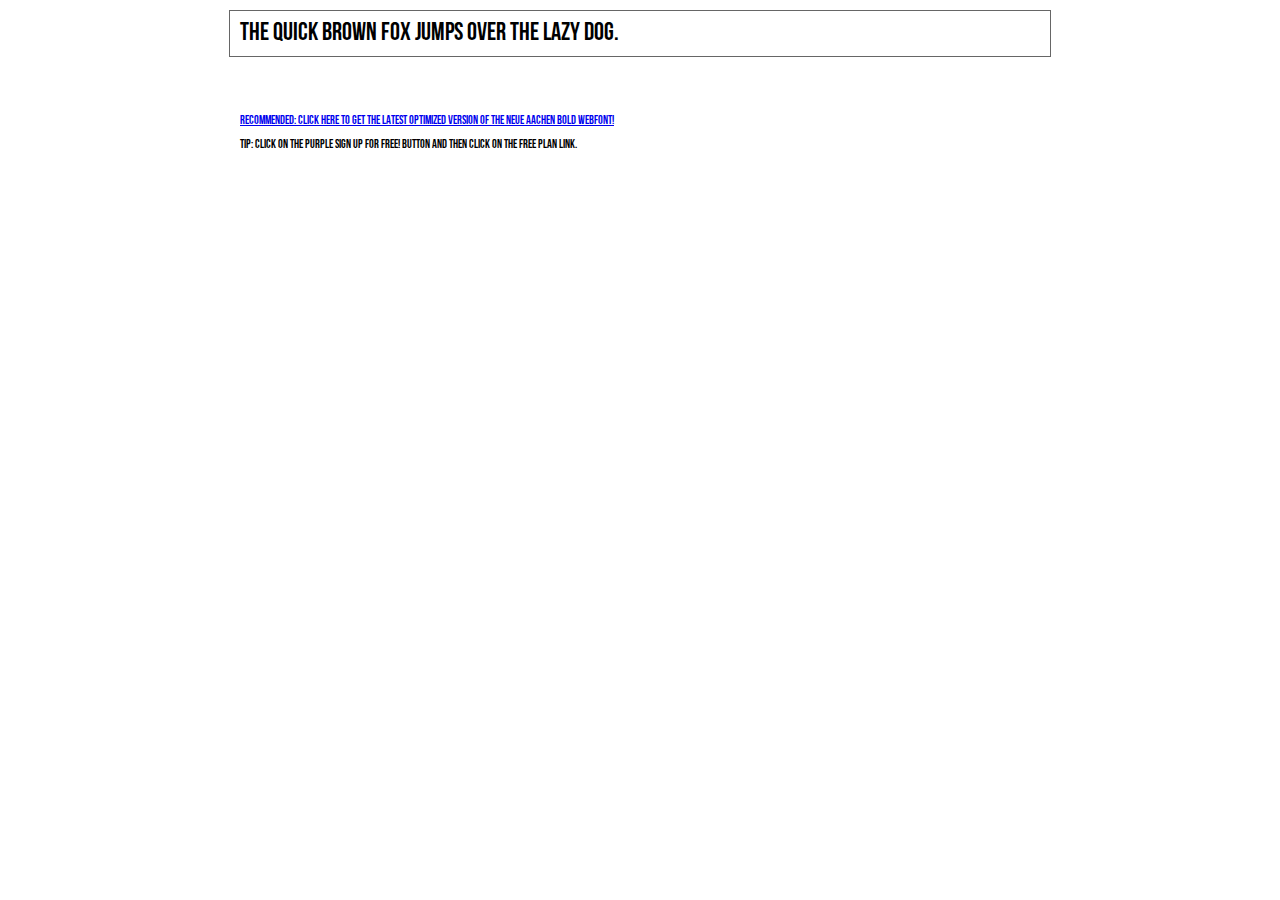
<file: fonts/BebasNeue-Bold_0ae7a96263ad2d4a6793335396e6e2cf/demo.html>
<!DOCTYPE html PUBLIC "-//W3C//DTD XHTML 1.0 Transitional//EN" "http://www.w3.org/TR/xhtml1/DTD/xhtml1-transitional.dtd">
<html xmlns="http://www.w3.org/1999/xhtml">
<head>
	<meta http-equiv="Content-Type" content="text/html; charset=utf-8" />
	<title>@font-face Demo</title>
	<link rel="stylesheet" href="fonts.css" type="text/css" charset="utf-8" />
	<style type="text/css">
	body {
		background-color:white;
		font-family:Verdana,Tahoma,Arial,Sans-Serif;
		color:black;
		font-size:12px;
	}

	.demo
	{
		font-family:'Conv_BebasNeue-Bold_0ae7a96263ad2d4a6793335396e6e2cf',Sans-Serif;
		width:800px;
		margin:10px auto;
		text-align:left;
		border:1px solid #666;
		padding:10px;
	}

	.hint
	{
		font-family:'Conv_BebasNeue-Bold_0ae7a96263ad2d4a6793335396e6e2cf',Sans-Serif;
		width:800px;
		margin:10px auto;
		text-align:left;
		border:1px;
		padding:10px;
	}
	</style>
</head>
<body>
	<div class="demo" style="font-size:25px">
		The quick brown fox jumps over the lazy dog.
	</div>


	<br>
	<br>
	<div class="hint">
		<a href="http://www.fonts.com/font/itc/neue-aachen/bold/web-font?SiteId=64">Recommended: Click here to get the latest optimized version of the Neue Aachen Bold webfont!</a><br /><br />
		Tip: Click on the purple <strong>Sign Up for Free!</strong> button and then click on the <strong>FREE PLAN</strong> link.
	</div>
</body>
</html>
</file>
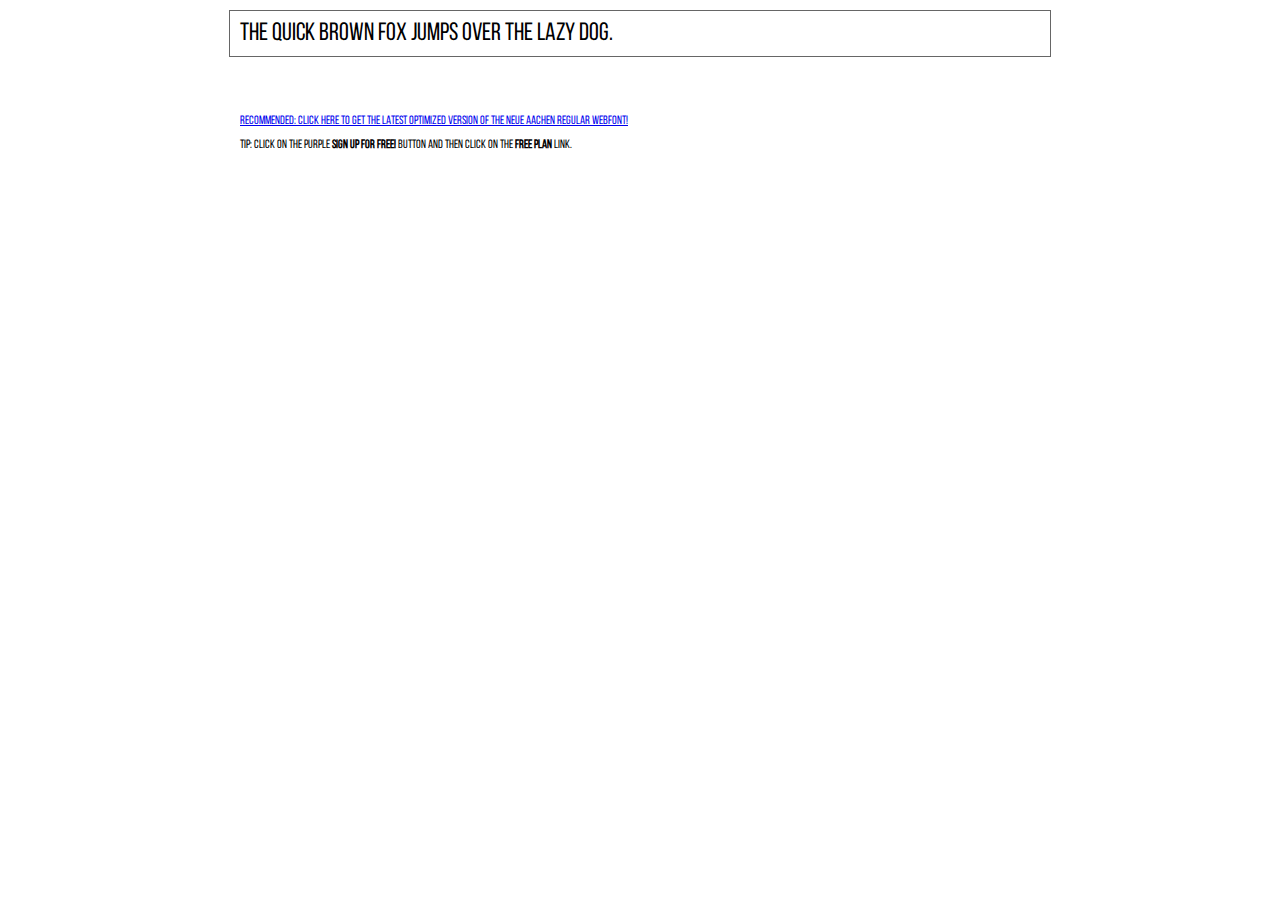
<file: fonts/BebasRegular/demo.html>
<!DOCTYPE html PUBLIC "-//W3C//DTD XHTML 1.0 Transitional//EN" "http://www.w3.org/TR/xhtml1/DTD/xhtml1-transitional.dtd">
<html xmlns="http://www.w3.org/1999/xhtml">
<head>
	<meta http-equiv="Content-Type" content="text/html; charset=utf-8" />
	<title>@font-face Demo</title>
	<link rel="stylesheet" href="fonts.css" type="text/css" charset="utf-8" />
	<style type="text/css">
	body {
		background-color:white;
		font-family:Verdana,Tahoma,Arial,Sans-Serif;
		color:black;
		font-size:12px;
	}

	.demo
	{
		font-family:'Conv_BebasRegular',Sans-Serif;
		width:800px;
		margin:10px auto;
		text-align:left;
		border:1px solid #666;
		padding:10px;
	}

	.hint
	{
		font-family:'Conv_BebasRegular',Sans-Serif;
		width:800px;
		margin:10px auto;
		text-align:left;
		border:1px;
		padding:10px;
	}
	</style>
</head>
<body>
	<div class="demo" style="font-size:25px">
		The quick brown fox jumps over the lazy dog.
	</div>


	<br>
	<br>
	<div class="hint">
		<a href="http://www.fonts.com/font/itc/neue-aachen/regular/web-font?SiteId=64">Recommended: Click here to get the latest optimized version of the Neue Aachen Regular webfont!</a><br /><br />
		Tip: Click on the purple <strong>Sign Up for Free!</strong> button and then click on the <strong>FREE PLAN</strong> link.
	</div>
</body>
</html>
</file>
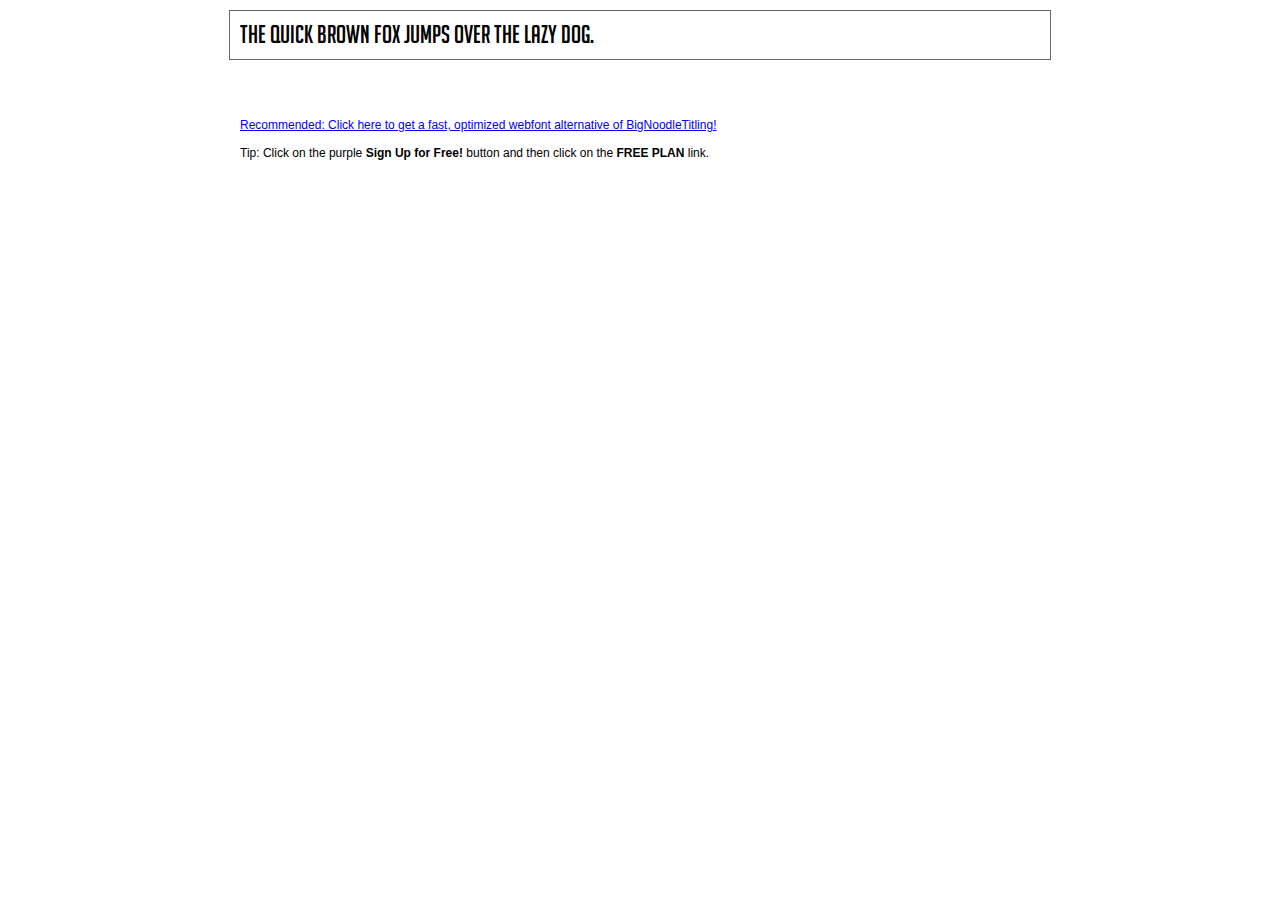
<file: fonts/big_noodle_titling/demo.html>
<!DOCTYPE html PUBLIC "-//W3C//DTD XHTML 1.0 Transitional//EN" "http://www.w3.org/TR/xhtml1/DTD/xhtml1-transitional.dtd">
<html xmlns="http://www.w3.org/1999/xhtml">
<head>
	<meta http-equiv="Content-Type" content="text/html; charset=utf-8" />
	<title>@font-face Demo</title>
	<link rel="stylesheet" href="fonts.css" type="text/css" charset="utf-8" />
	<style type="text/css">
	body {
		background-color:white;
		font-family:Verdana,Tahoma,Arial,Sans-Serif;
		color:black;
		font-size:12px;
	}

	.demo
	{
		font-family:'Conv_big_noodle_titling',Sans-Serif;
		width:800px;
		margin:10px auto;
		text-align:left;
		border:1px solid #666;
		padding:10px;
	}

	.hint
	{
		font-family:'Conv_Sansus Webissimo-Regular',Sans-Serif;
		width:800px;
		margin:10px auto;
		text-align:left;
		border:1px;
		padding:10px;
	}

	</style>
</head>
<body>
	<div class="demo" style="font-size:25px">
		The quick brown fox jumps over the lazy dog.
	</div>

	<br>
	<br>
	<div class="hint">
		<a href="http://www.font2web.com/searchfreewebfont.php?BigNoodleTitling">Recommended: Click here to get a fast, optimized webfont alternative of BigNoodleTitling!</a><br><br>
		Tip: Click on the purple <strong>Sign Up for Free!</strong> button and then click on the <strong>FREE PLAN</strong> link.
	</div>

</body>
</html>
</file>
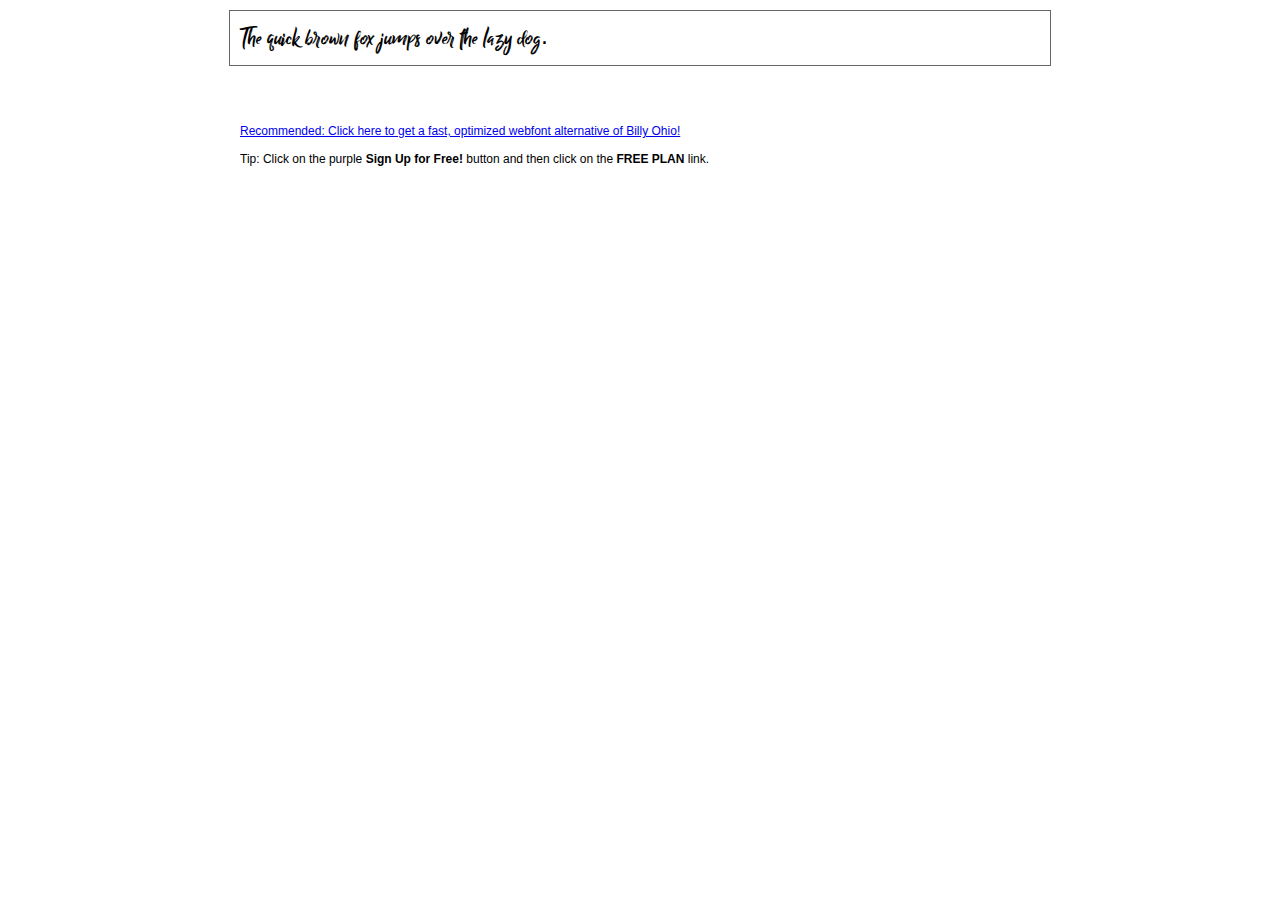
<file: fonts/Billy Ohio/demo.html>
<!DOCTYPE html PUBLIC "-//W3C//DTD XHTML 1.0 Transitional//EN" "http://www.w3.org/TR/xhtml1/DTD/xhtml1-transitional.dtd">
<html xmlns="http://www.w3.org/1999/xhtml">
<head>
	<meta http-equiv="Content-Type" content="text/html; charset=utf-8" />
	<title>@font-face Demo</title>
	<link rel="stylesheet" href="fonts.css" type="text/css" charset="utf-8" />
	<style type="text/css">
	body {
		background-color:white;
		font-family:Verdana,Tahoma,Arial,Sans-Serif;
		color:black;
		font-size:12px;
	}

	.demo
	{
		font-family:'Conv_Billy Ohio',Sans-Serif;
		width:800px;
		margin:10px auto;
		text-align:left;
		border:1px solid #666;
		padding:10px;
	}

	.hint
	{
		font-family:'Conv_Sansus Webissimo-Regular',Sans-Serif;
		width:800px;
		margin:10px auto;
		text-align:left;
		border:1px;
		padding:10px;
	}

	</style>
</head>
<body>
	<div class="demo" style="font-size:25px">
		The quick brown fox jumps over the lazy dog.
	</div>

	<br>
	<br>
	<div class="hint">
		<a href="http://www.font2web.com/searchfreewebfont.php?Billy+Ohio">Recommended: Click here to get a fast, optimized webfont alternative of Billy Ohio!</a><br><br>
		Tip: Click on the purple <strong>Sign Up for Free!</strong> button and then click on the <strong>FREE PLAN</strong> link.
	</div>

</body>
</html>
</file>
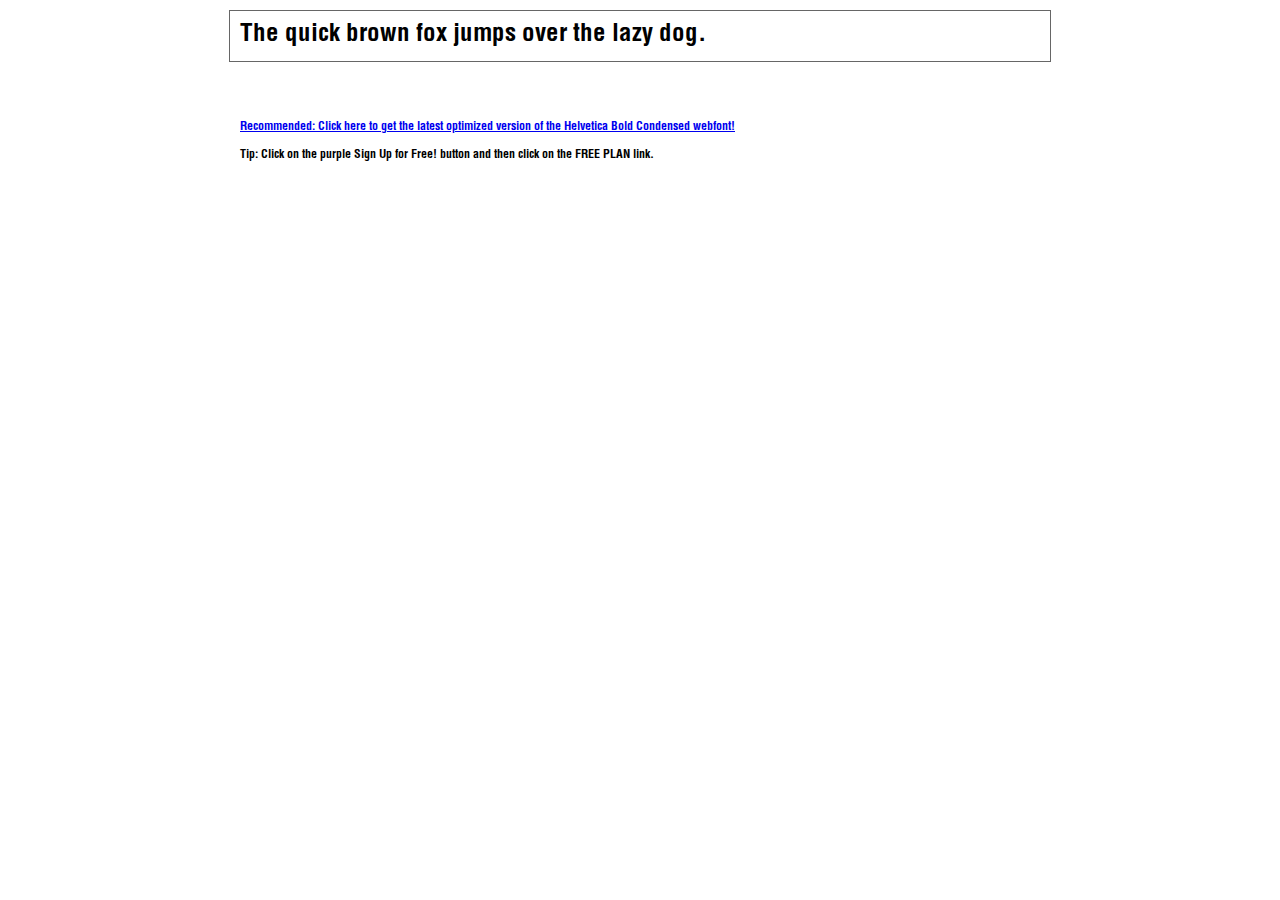
<file: fonts/HelveticaLTStd BoldCond (1)/demo.html>
<!DOCTYPE html PUBLIC "-//W3C//DTD XHTML 1.0 Transitional//EN" "http://www.w3.org/TR/xhtml1/DTD/xhtml1-transitional.dtd">
<html xmlns="http://www.w3.org/1999/xhtml">
<head>
	<meta http-equiv="Content-Type" content="text/html; charset=utf-8" />
	<title>@font-face Demo</title>
	<link rel="stylesheet" href="fonts.css" type="text/css" charset="utf-8" />
	<style type="text/css">
	body {
		background-color:white;
		font-family:Verdana,Tahoma,Arial,Sans-Serif;
		color:black;
		font-size:12px;
	}

	.demo
	{
		font-family:'Conv_HelveticaLTStd BoldCond',Sans-Serif;
		width:800px;
		margin:10px auto;
		text-align:left;
		border:1px solid #666;
		padding:10px;
	}

	.hint
	{
		font-family:'Conv_HelveticaLTStd BoldCond',Sans-Serif;
		width:800px;
		margin:10px auto;
		text-align:left;
		border:1px;
		padding:10px;
	}
	</style>
</head>
<body>
	<div class="demo" style="font-size:25px">
		The quick brown fox jumps over the lazy dog.
	</div>


	<br>
	<br>
	<div class="hint">
		<a href="http://www.fonts.com/font/linotype/helvetica/bold-condensed/web-font?SiteId=64">Recommended: Click here to get the latest optimized version of the Helvetica Bold Condensed webfont!</a><br /><br />
		Tip: Click on the purple <strong>Sign Up for Free!</strong> button and then click on the <strong>FREE PLAN</strong> link.
	</div>
</body>
</html>
</file>
<file: fonts/BebasNeue-Bold_0ae7a96263ad2d4a6793335396e6e2cf/fonts.css>
/** Generated by FG **/
@font-face {
	font-family: 'Conv_BebasNeue-Bold_0ae7a96263ad2d4a6793335396e6e2cf';
	src: url('fonts/BebasNeue-Bold_0ae7a96263ad2d4a6793335396e6e2cf.eot');
	src: local('☺'), url('fonts/BebasNeue-Bold_0ae7a96263ad2d4a6793335396e6e2cf.woff') format('woff'), url('fonts/BebasNeue-Bold_0ae7a96263ad2d4a6793335396e6e2cf.ttf') format('truetype'), url('fonts/BebasNeue-Bold_0ae7a96263ad2d4a6793335396e6e2cf.svg') format('svg');
	font-weight: normal;
	font-style: normal;
}
</file>
<file: fonts/BebasRegular/fonts.css>
/** Generated by FG **/
@font-face {
	font-family: 'Conv_BebasRegular';
	src: url('fonts/BebasRegular.eot');
	src: local('☺'), url('fonts/BebasRegular.woff') format('woff'), url('fonts/BebasRegular.ttf') format('truetype'), url('fonts/BebasRegular.svg') format('svg');
	font-weight: normal;
	font-style: normal;
}
</file>
<file: fonts/big_noodle_titling/fonts.css>
/** Generated by FG **/
@font-face {
	font-family: 'Conv_big_noodle_titling';
	src: url('fonts/big_noodle_titling.eot');
	src: local('☺'), url('fonts/big_noodle_titling.woff') format('woff'), url('fonts/big_noodle_titling.ttf') format('truetype'), url('fonts/big_noodle_titling.svg') format('svg');
	font-weight: normal;
	font-style: normal;
}
</file>
<file: fonts/Billy Ohio/fonts.css>
/** Generated by FG **/
@font-face {
	font-family: 'Conv_Billy Ohio';
	src: url('fonts/Billy Ohio.eot');
	src: local('☺'), url('fonts/Billy Ohio.woff') format('woff'), url('fonts/Billy Ohio.ttf') format('truetype'), url('fonts/Billy Ohio.svg') format('svg');
	font-weight: normal;
	font-style: normal;
}
</file>
<file: fonts/HelveticaLTStd BoldCond (1)/fonts.css>
/** Generated by FG **/
@font-face {
	font-family: 'Conv_HelveticaLTStd BoldCond';
	src: url('fonts/HelveticaLTStd BoldCond.eot');
	src: local('☺'), url('fonts/HelveticaLTStd BoldCond.woff') format('woff'), url('fonts/HelveticaLTStd BoldCond.ttf') format('truetype'), url('fonts/HelveticaLTStd BoldCond.svg') format('svg');
	font-weight: normal;
	font-style: normal;
}
</file>
